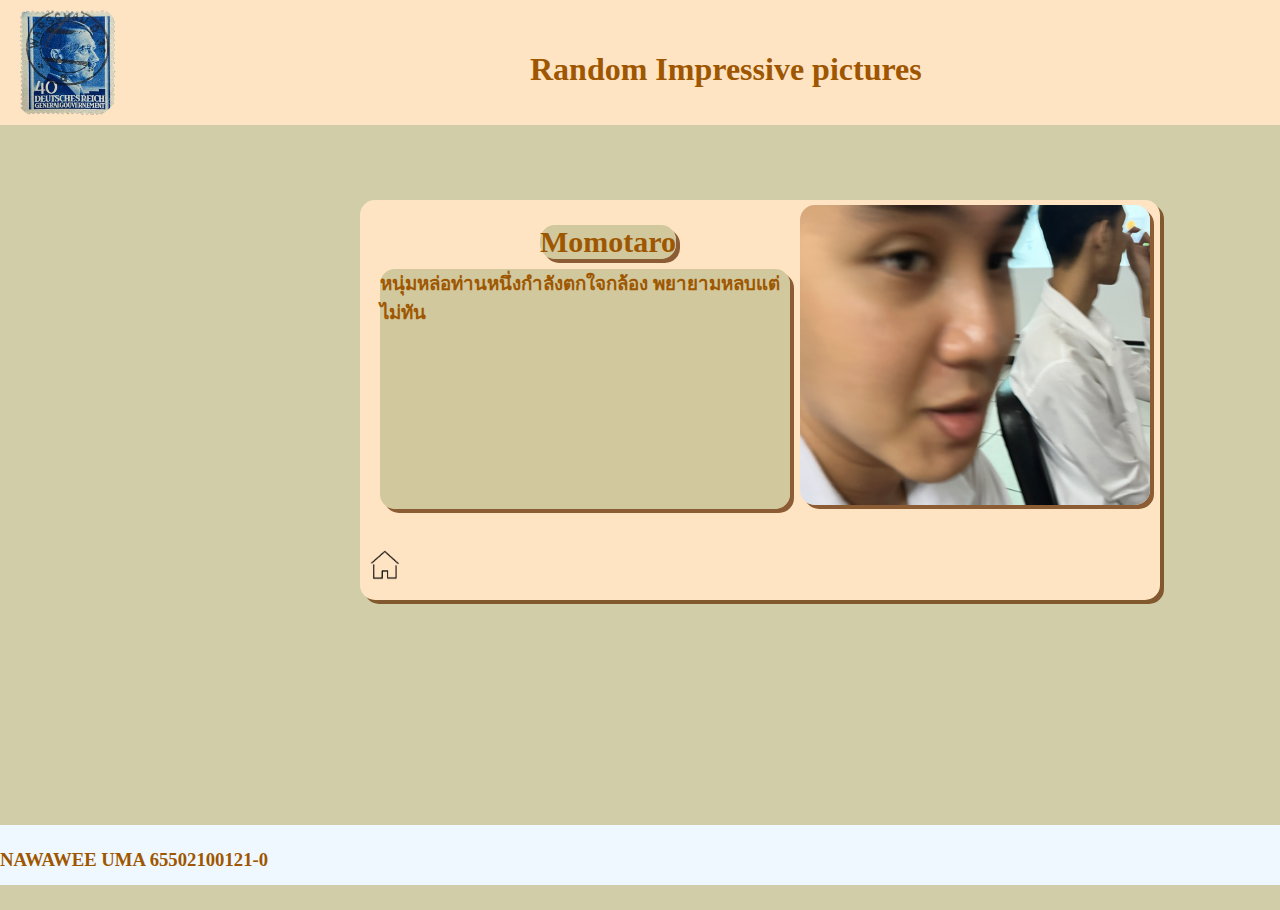
<file: p1.html>
<!DOCTYPE html>
<html lang="en">
<head>
    <link rel="icon" type="image/png" href="./img/images (2).jpeg">
    <link rel="stylesheet" href="styles.css">
    <meta charset="UTF-8">
    <meta name="viewport" content="width=device-width, initial-scale=1.0">
    <title>Momotaro</title>
</head>
<body style="background-color: rgba(197, 192, 147, 0.792);">
    <div class="head">
        <img class="stam" src="./img/607ecd0cc8153b324d32eada_800x0xcover_5ZtV98MU-removebg-preview.png" alt="">
        <h1>Random Impressive pictures</h1>
    </div>
    <div class="pmo"><img class="mo" src="./img/IMG_4496.JPG" alt="" > 
        <p> <h2>Momotaro</h2>
            <h3>หนุ่มหล่อท่านหนึ่งกำลังตกใจกล้อง พยายามหลบแต่ไม่ทัน</h3>

         </p> 
         <a href="./index.html"> <img class="home" src="./img/home-removebg-preview.png" alt=""> </a>
        </div>
        

    <div class="name2">
        <h3>NAWAWEE UMA 65502100121-0</h3>
    </div>

</body>
</html>
</file>
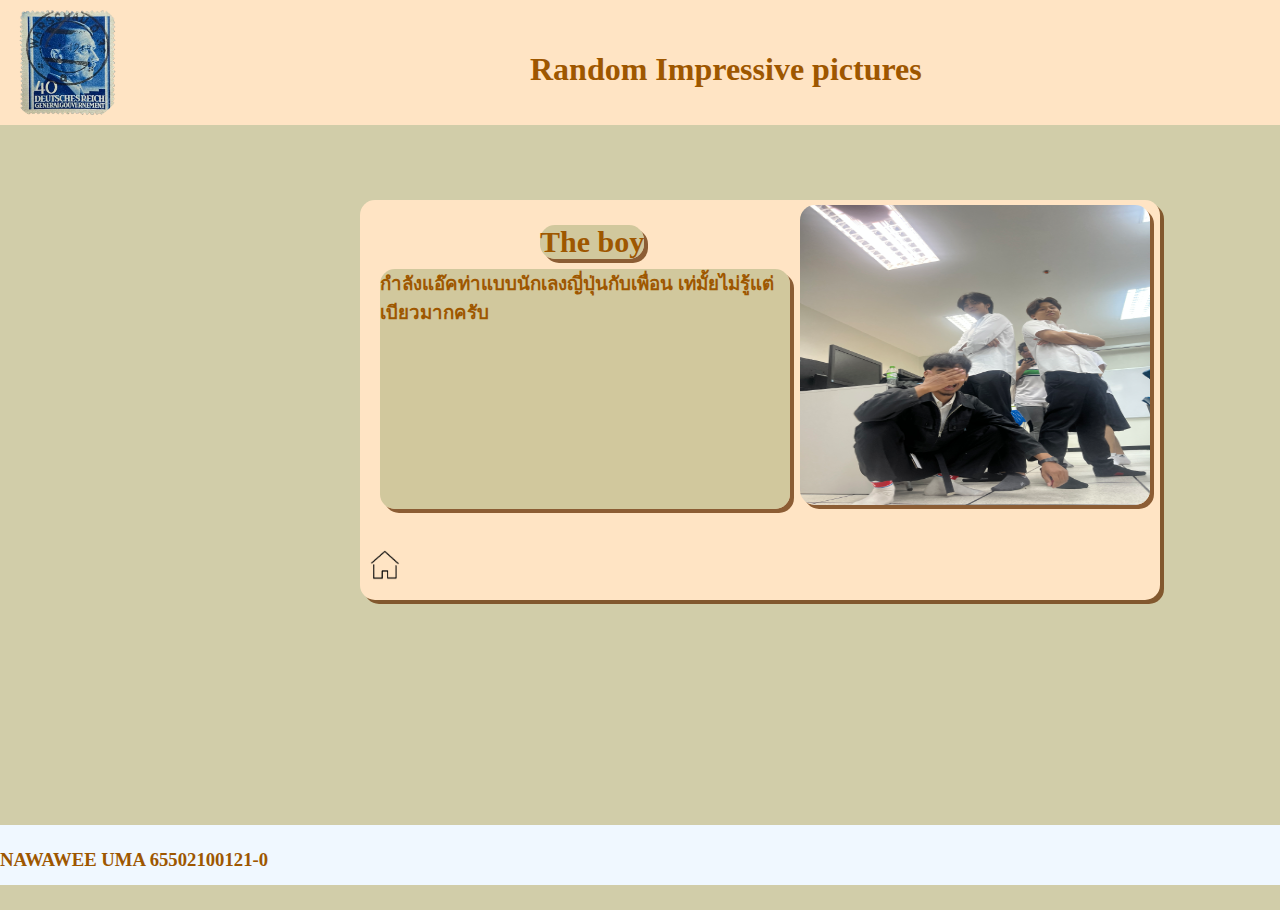
<file: p2.html>
<!DOCTYPE html>
<html lang="en">
<head>
    <link rel="icon" type="image/png" href="./img/images (2).jpeg">
    <link rel="stylesheet" href="styles.css">
    <meta charset="UTF-8">
    <meta name="viewport" content="width=device-width, initial-scale=1.0">
    <title>The boy</title>
</head>
<body style="background-color: rgba(197, 192, 147, 0.792);">
    <div class="head">
        <img class="stam" src="./img/607ecd0cc8153b324d32eada_800x0xcover_5ZtV98MU-removebg-preview.png" alt="">
        <h1>Random Impressive pictures</h1>
    </div>
    <div class="pmo"><img class="mo" src="./img/IMG_4505.JPG" alt="" > 
        <p> <h2>The boy</h2> 
            <h3>กำลังแอ๊คท่าแบบนักเลงญี่ปุ่นกับเพื่อน เท่มั้ยไม่รู้แต่เบียวมากครับ</h3>
         </p> 
         <a href="./index.html"> <img class="home" src="./img/home-removebg-preview.png" alt=""> </a>
        </div>
        <div class="name2">
            <h3>NAWAWEE UMA 65502100121-0</h3>
        </div>
    
    
</body>
</html>
</file>
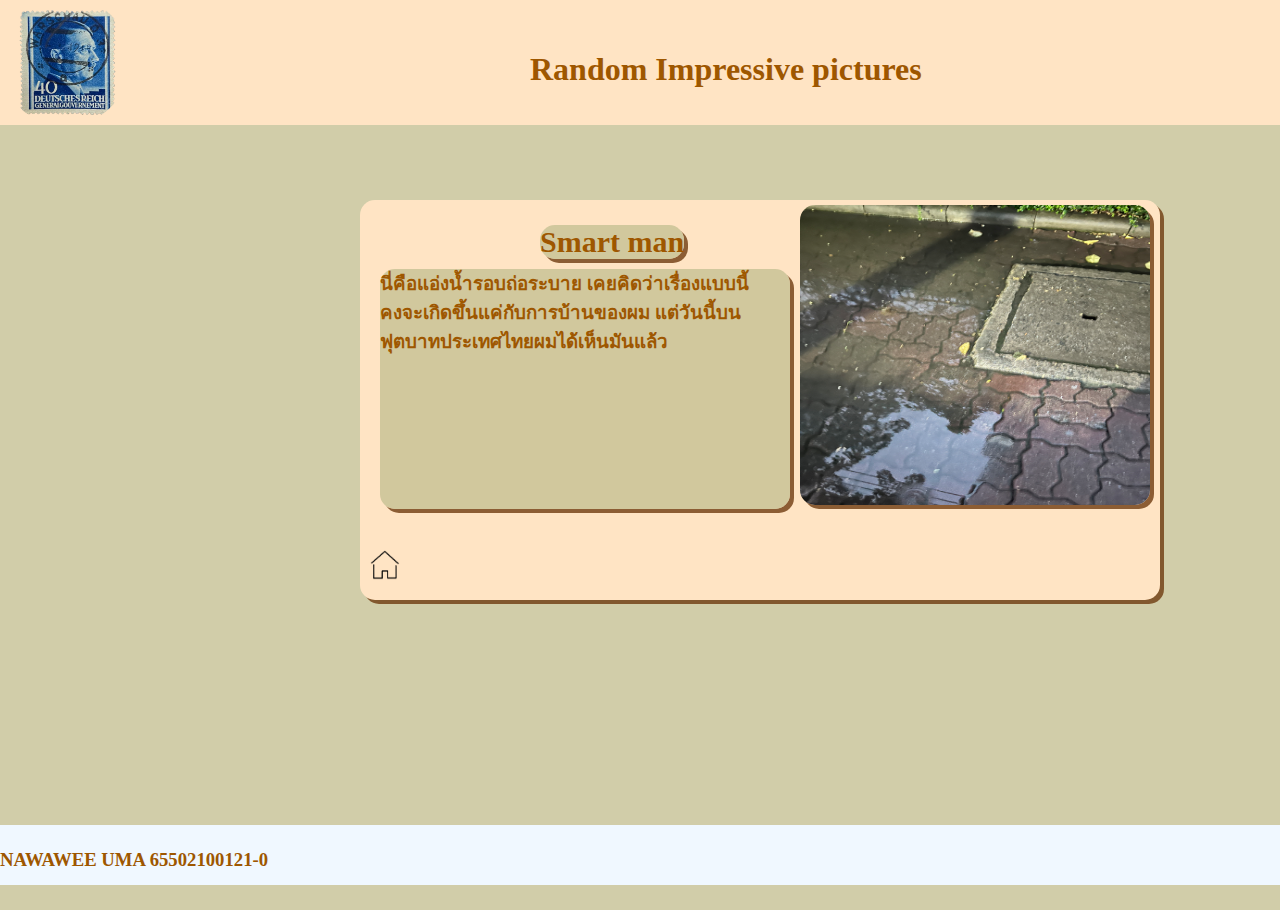
<file: p5.html>
<!DOCTYPE html>
<html lang="en">
<head>
    <link rel="icon" type="image/png" href="./img/images (2).jpeg">
    <link rel="stylesheet" href="styles.css">
    <meta charset="UTF-8">
    <meta name="viewport" content="width=device-width, initial-scale=1.0">
    <title>Smart man</title>
</head>
<body style="background-color: rgba(197, 192, 147, 0.792);">
    <div class="head">
        <img class="stam" src="./img/607ecd0cc8153b324d32eada_800x0xcover_5ZtV98MU-removebg-preview.png" alt="">
        <h1>Random Impressive pictures</h1>
    </div>
    <div class="pmo"><img class="mo" src="./img/IMG_4535.JPG" alt="" > 
        <p> <h2>Smart man</h2> 
            <h3>นี่คือแอ่งน้ำรอบถ่อระบาย เคยคิดว่าเรื่องแบบนี้คงจะเกิดขึ้นแค่กับการบ้านของผม แต่วันนี้บนฟุตบาทประเทศไทยผมได้เห็นมันแล้ว</h3>
         </p> 
         <a href="./index.html"> <img class="home" src="./img/home-removebg-preview.png" alt=""> </a>
        </div>
        <div class="name2">
            <h3>NAWAWEE UMA 65502100121-0</h3>
        </div>
    
    
    
</body>
</html>
</file>
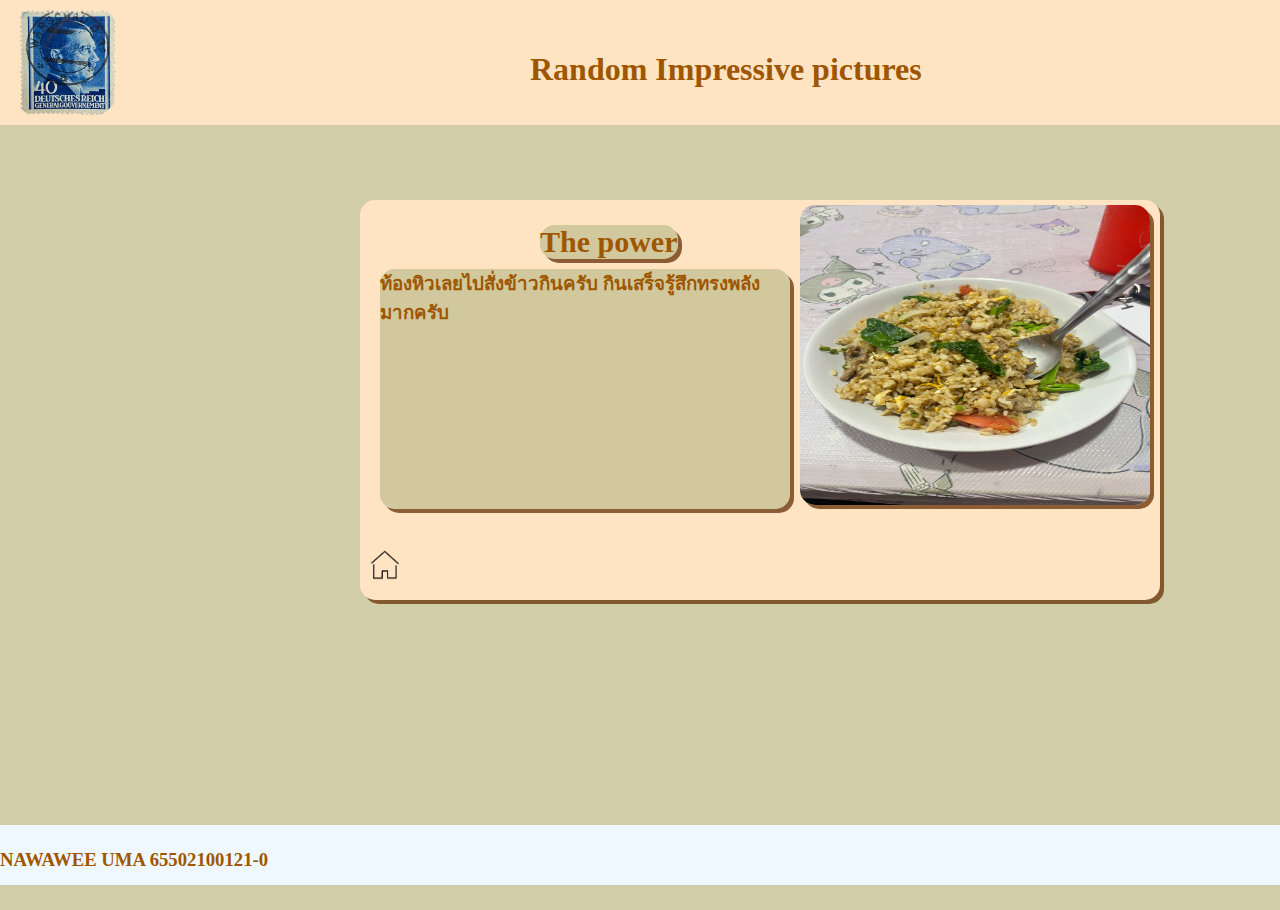
<file: p6.html>
<!DOCTYPE html>
<html lang="en">
<head>
    <link rel="icon" type="image/png" href="./img/images (2).jpeg">
    <link rel="stylesheet" href="styles.css">
    <meta charset="UTF-8">
    <meta name="viewport" content="width=device-width, initial-scale=1.0">
    <title>The power</title>
</head>
<body style="background-color: rgba(197, 192, 147, 0.792);">
    <div class="head">
        <img class="stam" src="./img/607ecd0cc8153b324d32eada_800x0xcover_5ZtV98MU-removebg-preview.png" alt="">
        <h1>Random Impressive pictures</h1>
    </div>
    <div class="pmo"><img class="mo" src="./img/IMG_4516.JPG" alt="" > 
        <p> <h2>The power</h2> 
            <h3>ท้องหิวเลยไปสั่งข้าวกินครับ กินเสร็จรู้สึกทรงพลังมากครับ</h3>
         </p> 
         <a href="./index.html"> <img class="home" src="./img/home-removebg-preview.png" alt=""> </a>
        </div>
        <div class="name2">
            <h3>NAWAWEE UMA 65502100121-0</h3>
        </div>
    

</body>
</html>
</file>
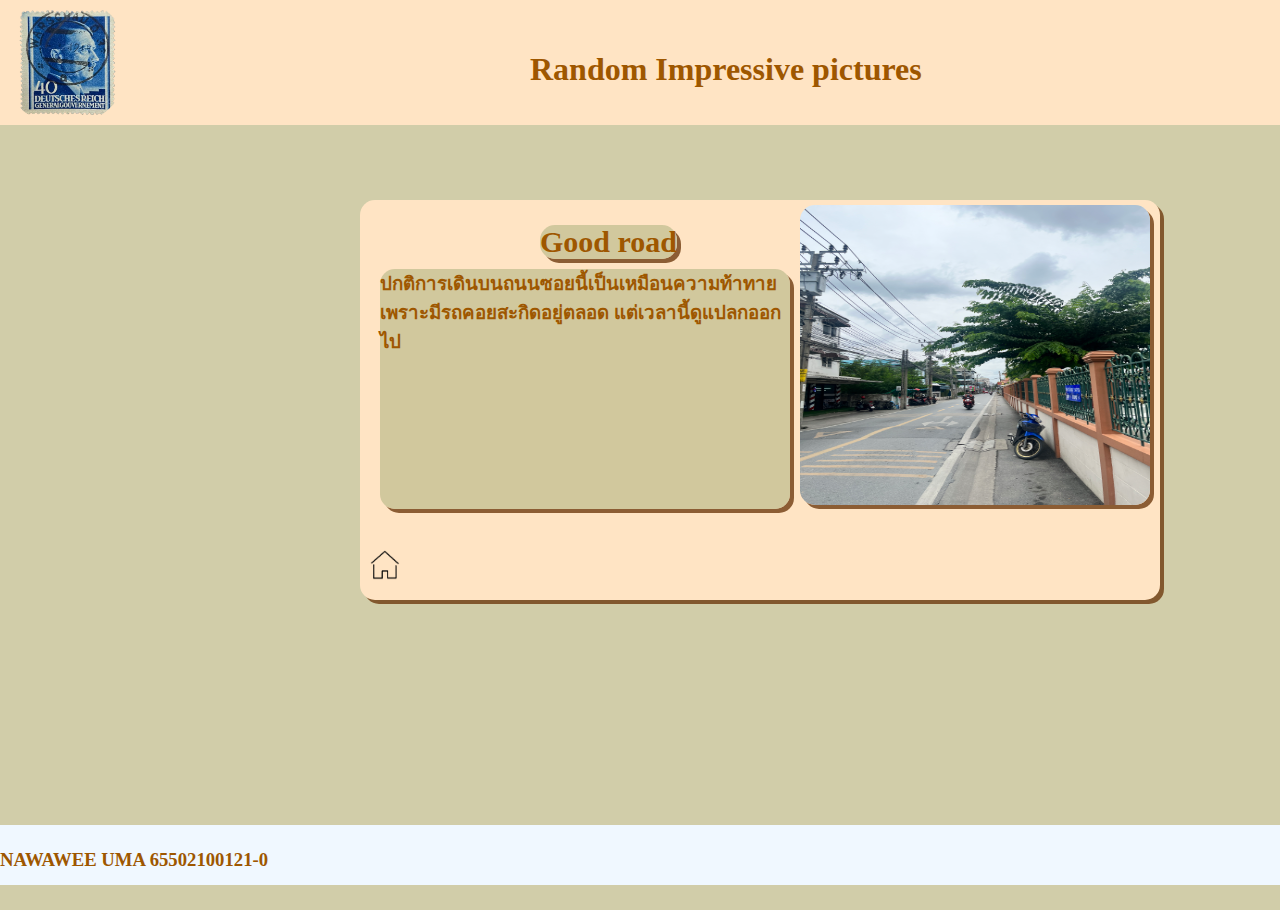
<file: p7.html>
<!DOCTYPE html>
<html lang="en">
<head>
    <link rel="icon" type="image/png" href="./img/images (2).jpeg">
    <link rel="stylesheet" href="styles.css">
    <meta charset="UTF-8">
    <meta name="viewport" content="width=device-width, initial-scale=1.0">
    <title>Good road</title>
</head>
<body style="background-color: rgba(197, 192, 147, 0.792);">
    <div class="head">
        <img class="stam" src="./img/607ecd0cc8153b324d32eada_800x0xcover_5ZtV98MU-removebg-preview.png" alt="">
        <h1>Random Impressive pictures</h1>
    </div>
    <div class="pmo"><img class="mo" src="./img/IMG_4490.JPG" alt="" > 
        <p> <h2>Good road</h2> 
            <h3>ปกติการเดินบนถนนซอยนี้เป็นเหมือนความท้าทายเพราะมีรถคอยสะกิดอยู่ตลอด แต่เวลานี้ดูแปลกออกไป</h3>
         </p> 
         <a href="./index.html"> <img class="home" src="./img/home-removebg-preview.png" alt=""> </a>
        </div>
        <div class="name2">
            <h3>NAWAWEE UMA 65502100121-0</h3>
        </div>
    
</body>
</html>
</file>
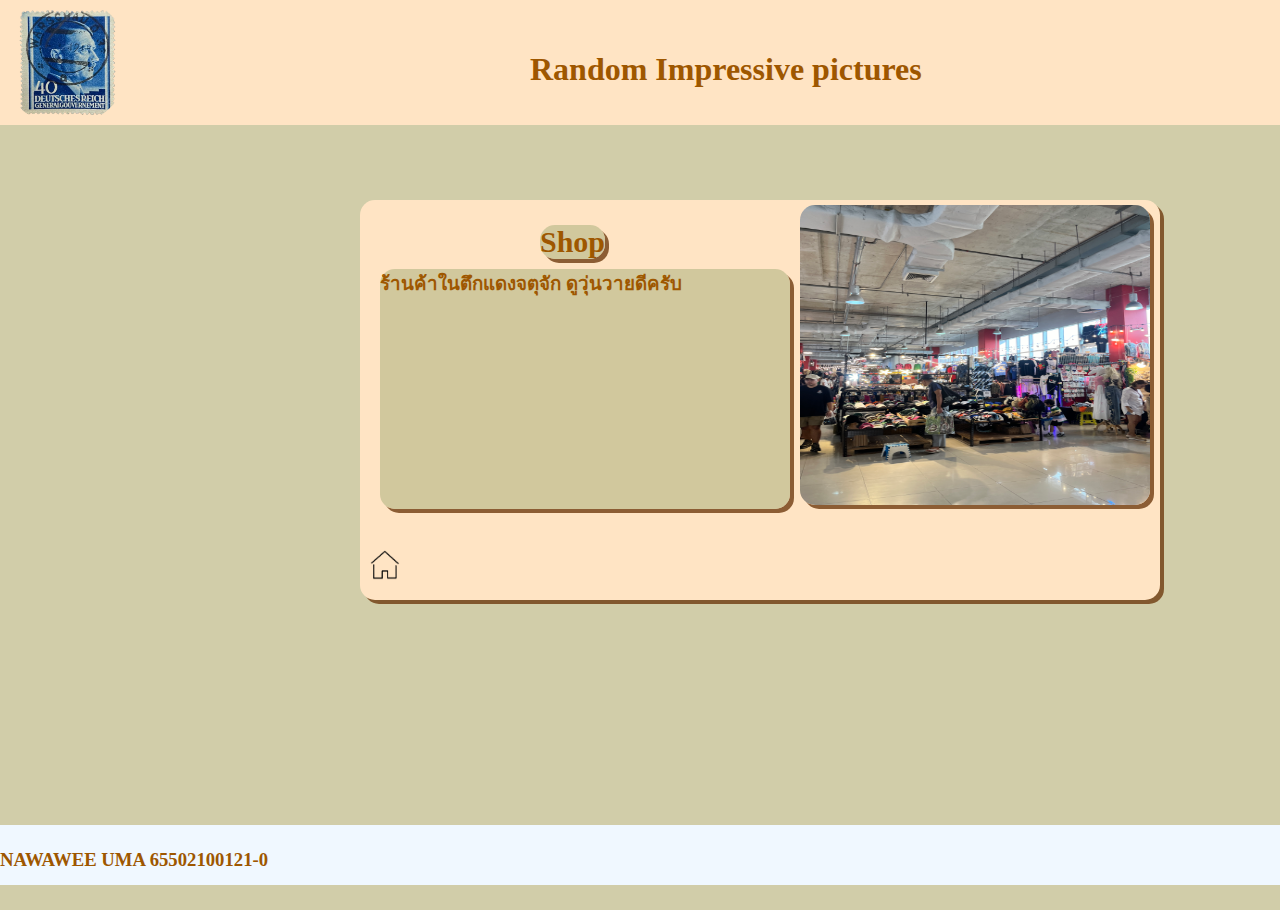
<file: p8.html>
<!DOCTYPE html>
<html lang="en">
<head>
    <link rel="icon" type="image/png" href="./img/images (2).jpeg">
    <link rel="stylesheet" href="styles.css">
    <meta charset="UTF-8">
    <meta name="viewport" content="width=device-width, initial-scale=1.0">
    <title>Shop</title>
</head>
<body style="background-color: rgba(197, 192, 147, 0.792);">
    <div class="head">
        <img class="stam" src="./img/607ecd0cc8153b324d32eada_800x0xcover_5ZtV98MU-removebg-preview.png" alt="">
        <h1>Random Impressive pictures</h1>
    </div>
    <div class="pmo"><img class="mo" src="./img/IMG_4531.JPG" alt="" > 
        <p> <h2>Shop</h2> 
            <h3>ร้านค้าในตึกแดงจตุจัก ดูวุ่นวายดีครับ</h3>
         </p> 
         <a href="./index.html"> <img class="home" src="./img/home-removebg-preview.png" alt=""> </a>
        </div>
        <div class="name2">
            <h3>NAWAWEE UMA 65502100121-0</h3>
        </div>
    
    
</body>
</html>
</file>
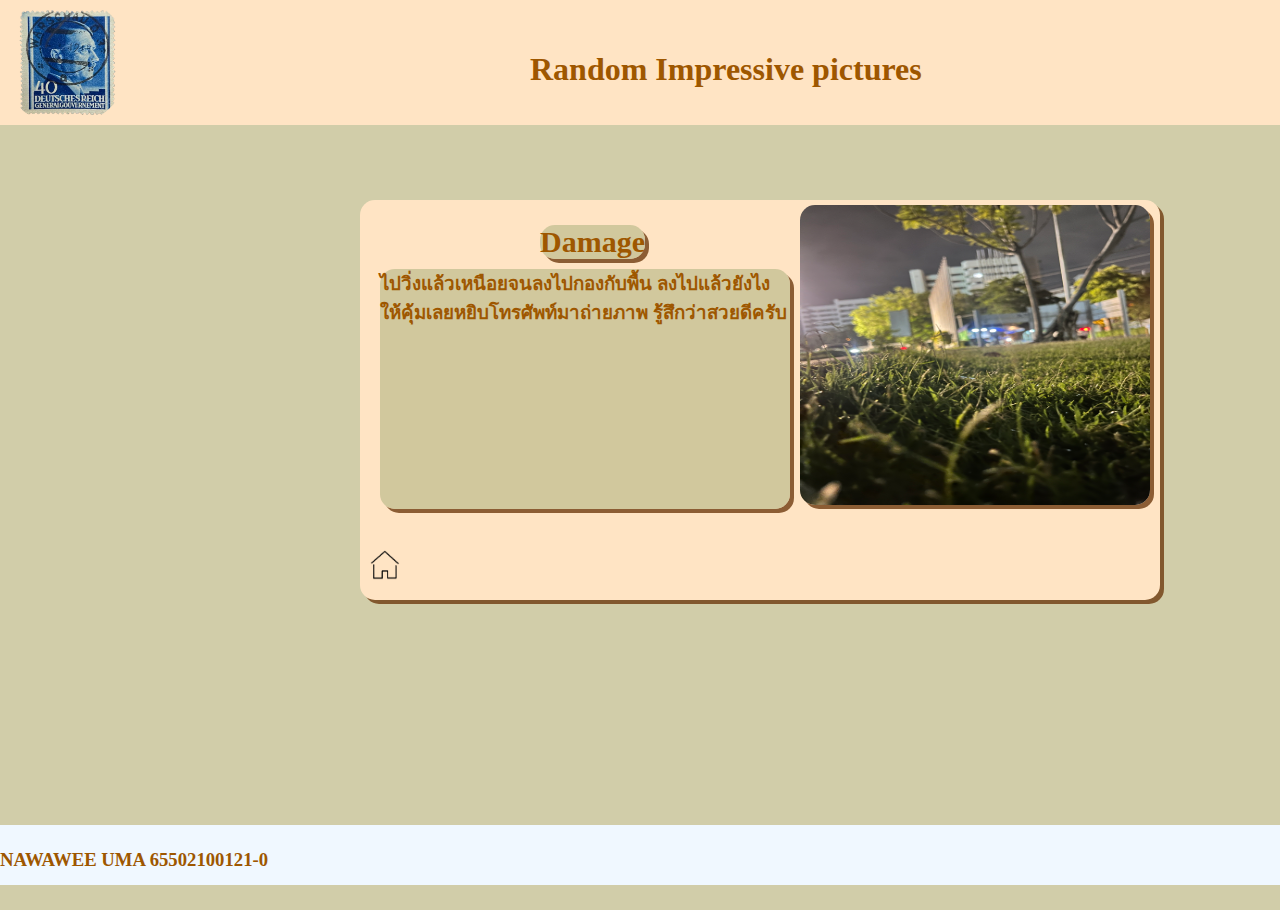
<file: p9.html>
<!DOCTYPE html>
<html lang="en">
<head>
    <link rel="icon" type="image/png" href="./img/images (2).jpeg">
    <link rel="stylesheet" href="styles.css">
    <meta charset="UTF-8">
    <meta name="viewport" content="width=device-width, initial-scale=1.0">
    <title>Damage</title>
</head>
<body style="background-color: rgba(197, 192, 147, 0.792);">
    <div class="head">
        <img class="stam" src="./img/607ecd0cc8153b324d32eada_800x0xcover_5ZtV98MU-removebg-preview.png" alt="">
        <h1>Random Impressive pictures</h1>
    </div>
    <div class="pmo"><img class="mo" src="./img/IMG_4545.JPG" alt="" > 
        <p> <h2>Damage</h2> 
            <h3>ไปวิ่งแล้วเหนือยจนลงไปกองกับพื้น ลงไปแล้วยังไงให้คุ้มเลยหยิบโทรศัพท์มาถ่ายภาพ รู้สึกว่าสวยดีครับ</h3>
         </p> 
         <a href="./index.html"> <img class="home" src="./img/home-removebg-preview.png" alt=""> </a>
        </div>
        <div class="name2">
            <h3>NAWAWEE UMA 65502100121-0</h3>
        </div>
    
</body>
</html>
</file>
<file: styles.css>
body, html {
    height: 100%;
    margin: 0;
}

.head{
    text-align: center; 
    margin-top: -25px;
    background-color: bisque;
    height: 150px;
    background-position: center 950px;
    background-size: cover;
    
}

.head h1{
    position: absolute;
    left: 530px;
    border: 10, 5, 5, 5px solid rgb(255, 255, 255);
    top: 30px;
    color: rgb(158, 87, 0);
    
}

.con h2 {
    color: rgb(158, 87, 0);
    position: absolute;
    bottom: 0.5px;
    left: 6px;
    position: absolute;
    top: 150px;
    font-size: 1.3rem;
    letter-spacing: 1px;
  }

.stam{
  position: absolute;
  width: 130px;
  height: 130px;
  left: 0px;
  top: -4.2px;
  border-radius: 500px;
  
}

.con {
    width: 540px; 
    height: 540px; 
    margin: auto; 
    position: relative;
}

.box {
    
    width: 160px;
    height: 160px;
    background-position: center;
    background-size: cover;
    border-radius: 15px;
    box-shadow: 4px 4px rgba(108, 56, 13, 0.786) ;
    cursor: pointer;
    text-align: center;
    position: absolute; 
    
}
.xx{
    width: 400px;
    height: 560px;
    position: absolute;
    top: 165px;
    border-radius: 15px;
    left: 60px;
   box-shadow: 4px 4px rgba(108, 56, 13, 0.786)
    
}
.cc{
   width: 200px;
   height: 200px;
   position: absolute;
   border-radius: 15px;
   top: 165px;
   width: 400px;
   height: 560px;
   left: 1040px;
  box-shadow: 4px 4px rgba(108, 56, 13, 0.786)
   

}
.name{
    text-align: center; 
    margin-top: 155px;
   background-color: aliceblue;
    height: 60px;
    background-position: center 950px;
  background-size: cover;
}

.name h3{
    position: absolute;
    border: 10, 5, 5, 5px solid rgb(255, 255, 255);
    top: 830px;
    color: rgb(158, 87, 0);
}
.name2{
    text-align: center; 
    margin-top: 700px;
   background-color: aliceblue;
    height: 60px;
    background-position: center 950px;
  background-size: cover;
}
.name2 h3{
    position: absolute;
    border: 10, 5, 5, 5px solid rgb(255, 255, 255);
    top: 830px;
    color: rgb(158, 87, 0);
}
.mo{
    width: 350px;
    height: 300px;
    border-radius: 15px;
    position: absolute;
    left: 440px;
    top: 5px;
    box-shadow:4px 4px rgba(108, 56, 13, 0.786)
}
.pmo{
    width: 800px; 
    height: 400px;
    border-radius: 15px;
    position: absolute;
    top: 200px;
    left: 360px;
    background-color:  bisque;
    color: rgb(158, 87, 0);
    box-shadow:4px 4px rgba(108, 56, 13, 0.786);

}
.pmo h2{
    position: absolute;
    left: 180px;
    top: 0.5px;
    background-color:rgba(197, 192, 147, 0.792) ;
    border-radius: 15px;
    box-shadow:4px 4px rgba(108, 56, 13, 0.786);
    font-size: 30px;
}
.pmo h3{
    position: absolute;
    width: 410px;
    height: 240px;
    top: 50px;
    left: 20px;
    background-color:rgba(197, 192, 147, 0.792) ;
    border-radius: 15px;
    box-shadow:4px 4px rgba(108, 56, 13, 0.786);
}
.home{
    width: 30px;
    height: 30px;
    position: absolute;
    top: 350px;
    left: 10px;
}

.box1 { top: 40px; left: 0; }
.box2 { top: 40px; left: 190px; }
.box3 { top: 40px; left: 380px; }

.box4 { top: 240px; left: 0; }
.box5 { top: 240px; left: 190px; }
.box6 { top: 240px; left: 380px; }

.box7 { top: 440px; left: 0; }
.box8 { top: 440px; left: 190px; }
.box9 { top: 440px; left: 380px; }

.box1 h1 {
    margin-top: 190px;
    color: aliceblue;
    font-size: 35px;
}


.box1 {
    background-image: url(./img/IMG_4496.JPG);
}

.box2 {
    background-image: url(./img/IMG_4505.JPG);
}

.box3 {
    background-image: url(./img/IMG_4514.JPG);
}

.box4 {
    background-image: url(./img/IMG_4511.JPG);
}

.box5 {
    background-image: url(./img/IMG_4535.JPG);
}

.box6 {
    background-image: url(./img/IMG_4516.JPG);
}

.box7 {
    background-image: url(./img/IMG_4490.JPG);
}

.box8 {
    background-image: url(./img/IMG_4531.JPG);
}

.box9 {
    background-image: url(./img/IMG_4545.JPG);
}

.con div:hover {
    transition: 0.3s;
    transform: translateY(-10px);
    box-shadow: 0 19px 38px rgba(128, 79, 5, 0.463), 0 15px 12px rgba(146, 77, 9, 0.22);
  } 

  .bg {
    background-color: rgba(197, 192, 147, 0.792);
  }
</file>
